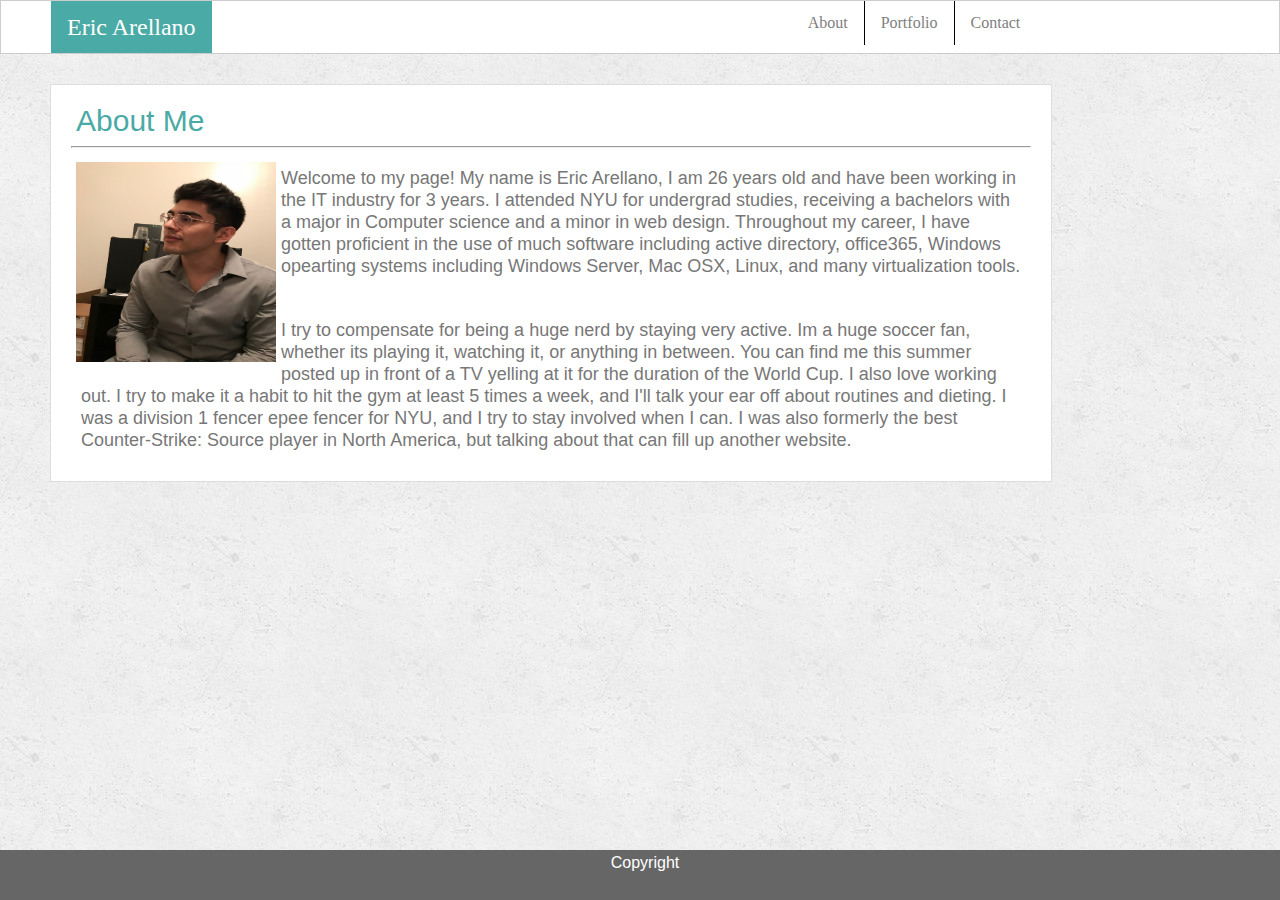
<file: index.html>
<!DOCTYPE html>
<html lang="en-us">

<head>

  <meta charset="UTF-8">
  <title>Eric Arellano</title>
  <link rel = "stylesheet" type="text/css" href="assets/css/reset.css">
  <link rel = "stylesheet" type="text/css" href="assets/css/style.css">

</head>

<body>
  <div class = "header">
    <h1>Eric Arellano</h1>
    <ul>
      <li><a href="index.html">About</a></li>
      <li><a href="portfolio.html">Portfolio</a></li>
      <li><a href="contact.html">Contact</a></li>
    </ul> 
  </div>

  <div class="content">
    <h2>About Me</h2>
    <hr>
    
    <img id ="self" src="assets/images/eric.jpg" alt="Eric Arellano">
        
    <p>
      Welcome to my page! My name is Eric Arellano, I am 26 years old and have been working in the IT industry for 3 years.  
      I attended NYU for undergrad studies, receiving a bachelors with a major in Computer science and a minor in web design. 
      Throughout my career, I have gotten proficient in the use of much software including active directory, office365, Windows opearting 
      systems including Windows Server, Mac OSX, Linux, and many virtualization tools. 
    </p>
      
    <br>
        
    <p> 
      I try to compensate for being a huge nerd by staying very active. Im a huge soccer fan, whether its playing it, watching it, 
      or anything in between. You can find me this summer posted up in front of a TV yelling at it for the duration of the World Cup. I also love working out. 
      I try to make it a habit to hit the gym at least 5 times a week, and I'll talk your ear off about routines and dieting. I was a division 1 fencer epee
      fencer for NYU, and I try to stay involved when I can. I was also formerly the best Counter-Strike: Source player in North America, but talking about that
      can fill up another website. 
    </p>

  </div>

  <div class = "footer">
    Copyright
  </div>
  
</body>
</html>
</file>
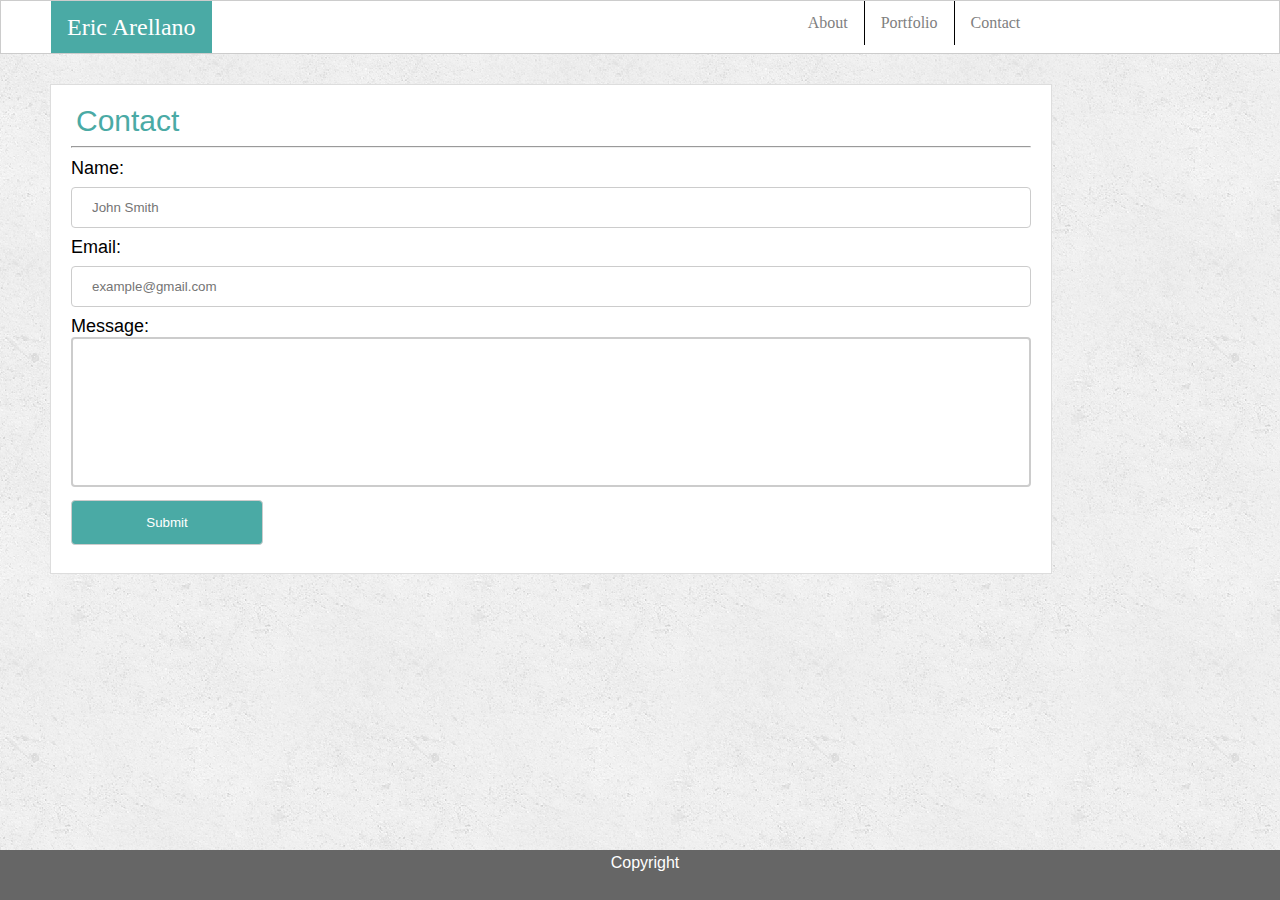
<file: contact.html>
<!DOCTYPE html>
<html lang="en-us">

<head>
  <meta charset="UTF-8">
  <title>Eric Arellano</title>
  <link rel = "stylesheet" type="text/css" href="assets/css/reset.css">
  <link rel = "stylesheet" type="text/css" href="assets/css/style.css">
</head>

<body>
    <div class = "header">
        <h1>Eric Arellano</h1>
        <ul>
            <li><a href="index.html">About</a></li>
            <li><a href="portfolio.html">Portfolio</a></li>
            <li><a href="contact.html">Contact</a></li>                   
        </ul> 
    </div>

    <div class="content">

        <h2>Contact</h2>
        <hr>

        <div>
            <label>Name: </label>
            <input type="text" placeholder="John Smith">
          
            <label>Email: </label>
            <input type="text" placeholder="example@gmail.com">
          
            <label>Message: </label>
            <textarea></textarea>
            <input type="submit" value="Submit">
         </div>

    </div>

    <div class ="footer">
        Copyright
    </div>

</body>
</html>
</file>
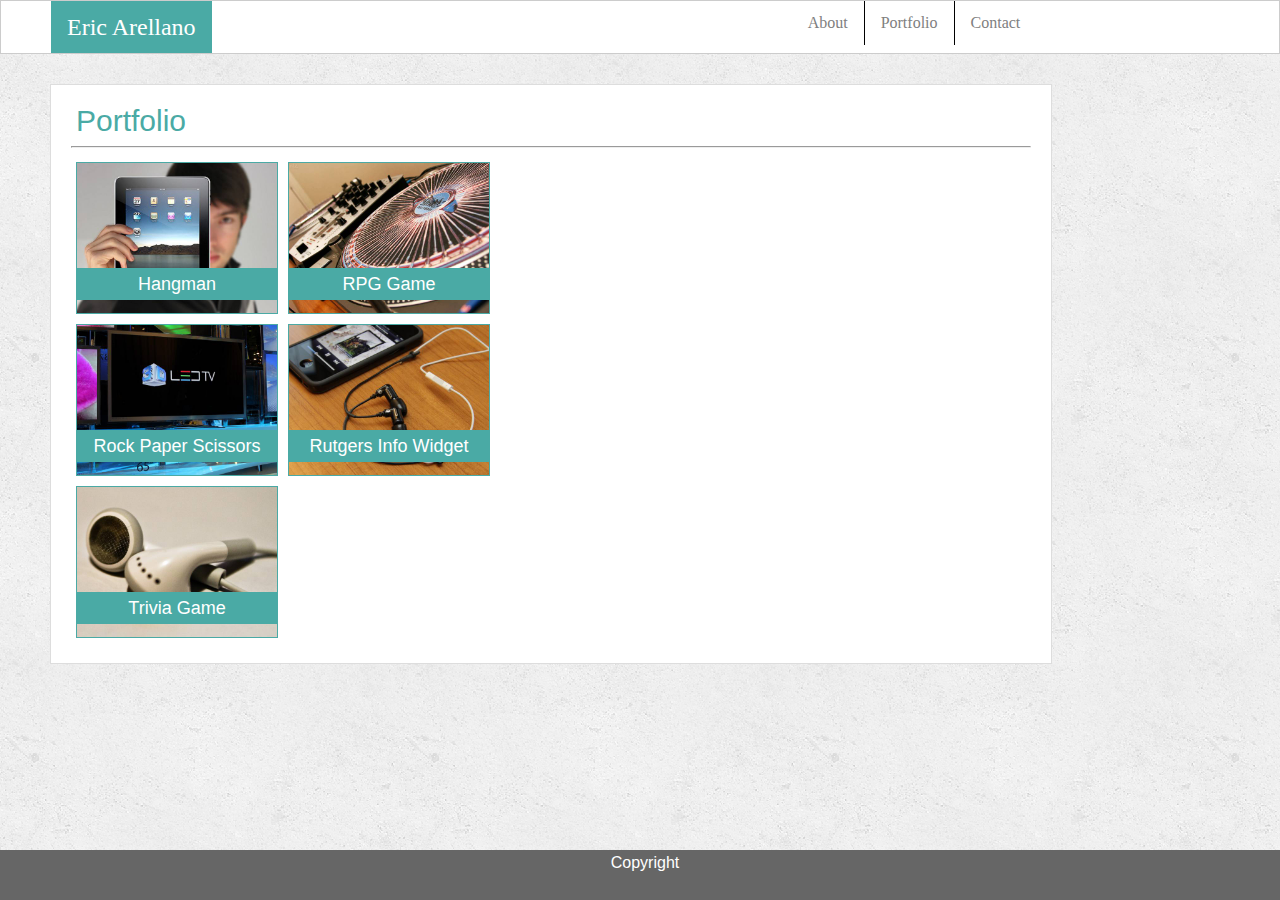
<file: portfolio.html>
<!DOCTYPE html>
<html lang="en-us">

<head>

  <meta charset="UTF-8">
  <title>Eric Arellano</title>
  <link rel = "stylesheet" type="text/css" href="assets/css/reset.css">
  <link rel = "stylesheet" type="text/css" href="assets/css/style.css">

</head>

<body>
   <div class = "header">
      <h1>Eric Arellano</h1>
      <ul>
          <li><a href="index.html">About</a></li>
          <li><a href="portfolio.html">Portfolio</a></li>
          <li><a href="contact.html">Contact</a></li>              
      </ul> 
    </div>

    <div class="content">
      <h2>Portfolio</h2>
      <hr>

      <div class="imageContainer">
        <img src="assets/images/hangman.jpg" alt="Hangman" width="200" height="200">      
        <div class="description">Hangman</div>
      </div>
          
      <div class="imageContainer">
        <img src="assets/images/rpg.jpg" alt="RPG" width="400" height="400">
        <div class="description">RPG Game</div>
      </div>

      <div class = "clearfix"></div>
     
      <div class="imageContainer">
        <img src="assets/images/rps.jpg" alt="Rock Paper Scissors" width="200" height="200">
        <div class="description">Rock Paper Scissors</div>
      </div>
          
      <div class="imageContainer">
        <img src="assets/images/rutgers.jpg" alt="Rutgers" width="200" height="200">
        <div class="description">Rutgers Info Widget</div>
      </div>

      <div class = "clearfix"></div>

      <div class="imageContainer">
        <img src="assets/images/trivia.jpg" alt="Trivia" width="200" height="200">
        <div class="description">Trivia Game</div>
      </div>

    </div>
  
  <div class = "footer">
      Copyright
  </div>

</body>
</html>
</file>
<file: assets/css/style.css>
body {
    background-image: url("../images/concrete_seamless.png");
    font-family: 'Arial', 'Helvetica Neue', Helvetica, sans-serif;
}

p {
    color: #777777;
    padding: 10px;
}

h1 {
    font-size: 24px;
    float: left;
    padding: 14px 16px;
    color: white;
    background: #4aaaa5;
}

h2 {
    font-size: 30px;
    padding: 5px;
    color: #4aaaa5;
}



.header {
    font-family: Georgia, Times, 'Times New Roman', serif;
    background: #ffffff;
    overflow: auto;
    border: 1px solid #cccccc;
    padding-left: 50px;
}

.content {
    width: 960px;
    clear:both;
    font-size: 18px;
    line-height: 22px;
    background: #ffffff;
    border: 1px solid #dddddd;
    position: relative;
    top: 30px;
    left: 50px;
    padding: 20px;
    overflow: hidden;
}

#self {
    width: 200px;
    height: 200px;
    float: left;
    padding: 5px;
    
}

#self:hover {
    outline: 2px solid #FFA06F; 
    outline-offset: -5px;
}


li {
    float: left;
    position: relative;
    left: 580px;
    border-right: 1px solid black;
}


li:last-child {
    border-right: none;
}
li a {
    text-decoration: none;
    display: block;
    color: grey;
    text-align: center;
    padding: 14px 16px;
}

li a:hover {
    color:#4aaaa5;
}

.imageContainer {
    margin: 5px;
    border: 1px solid;
    border-color: #4aaaa5;
    float: left;
    width: 200px;
    height: 150px;
}

.imageContainer:hover {
    border: 2px solid #FFA06F;
}

.imageContainer img {
    width: 100%;
    height: 100%;

}

.imageContainer img:hover{
    opacity: .5;
}

.description {
    padding: 5px;
    text-align: center;
    background-color: #4aaaa5;
    color: white;
    position: relative;
    bottom: 50px;
}



input {
    width: 100%;
    padding: 12px 20px;
    margin: 8px 0; 
    border: 1px solid #ccc;
    border-radius: 4px;
    box-sizing: border-box;
}

textarea {
    width: 100%;
    height: 150px;
    padding: 12px 20px;
    box-sizing: border-box;
    border: 2px solid #ccc;
    border-radius: 4px;
    resize: none;
}

input[type=submit] {
    width: 20%;
    background-color: #4aaaa5;
    color: white;    
    padding: 14px 20px;
    margin: 8px 0; 
}

input[type=submit]:hover {
    outline: 1px solid #FFA06F; 
    cursor: pointer;
}

.footer{
    position: fixed;
    left: 0;
    bottom: 0;
    width: 100%;
    height: 40px;
    background-color: #666666;
    color: white;
    padding: 5px;
    text-align: center;
}

.clearfix::after {
    content: "";
    clear: both;
    display: table;
}
</file>
